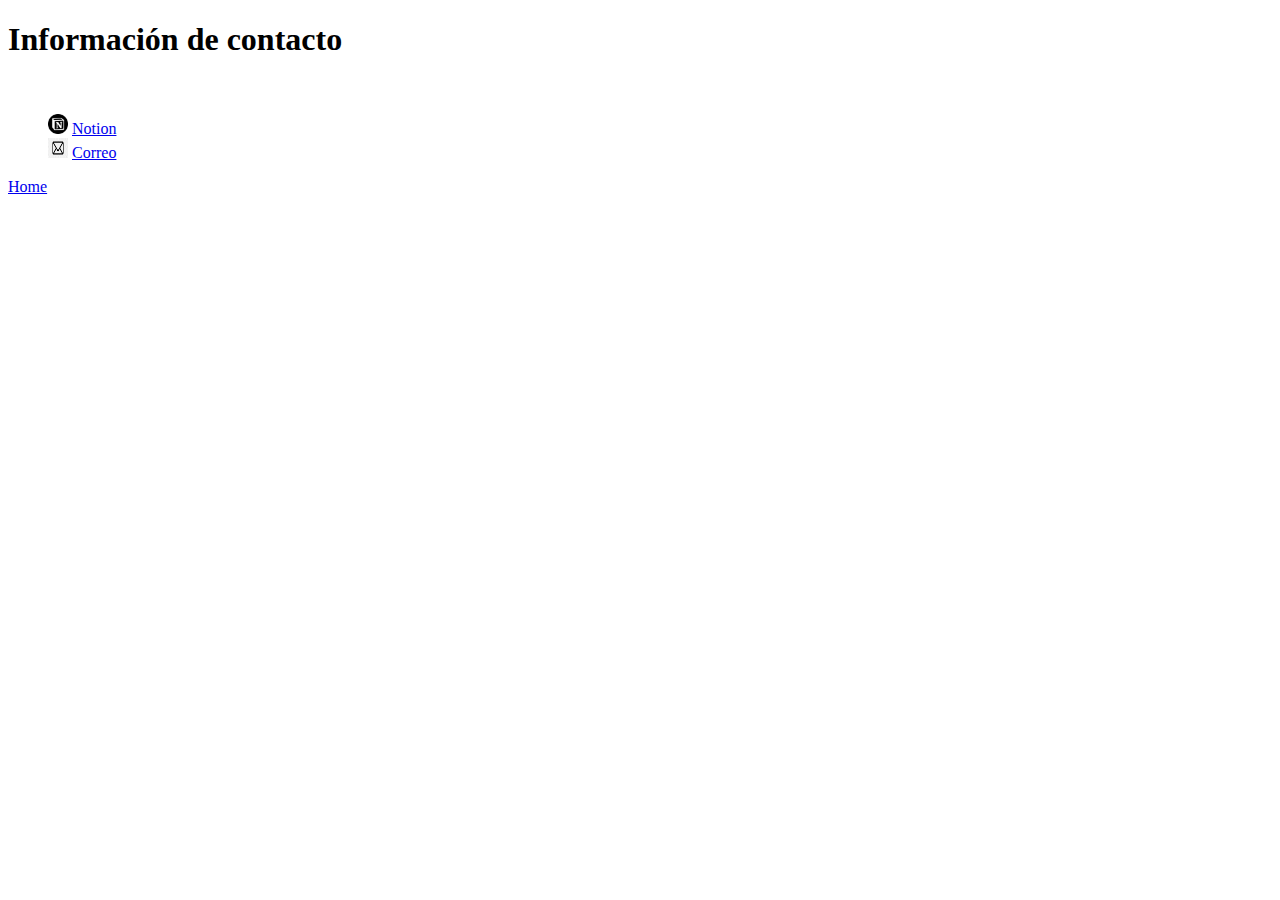
<file: Contenido/Informacion_de_contacto/informacion_de_contacto.html>
<!DOCTYPE html>
<html>
<head>
    <meta charset="UTF-8">
    <title>Información de contacto</title>
</head>

<body>
    <h1>Información de contacto</h1><br>

    <ul>
        <img src="../../img/icono_notion.png" alt="Error imagen" width="20" height="20">     <a href="https://www.notion.so/CURRICULUM-VITAE-a5152f5b446149ca98ff47abf1a5ed00?pvs=4#7121e90573b2420290c135217c994fe6">Notion</a><br>
        <img src="../../img/Icono_correo_electronico.png" alt="Error imagen" width="20" height="20"> <a href="vilmarbey@gmail.com">Correo</a>
    </ul>
    <a href="../../index.html">Home</a>
    
</body>
</html>
</file>
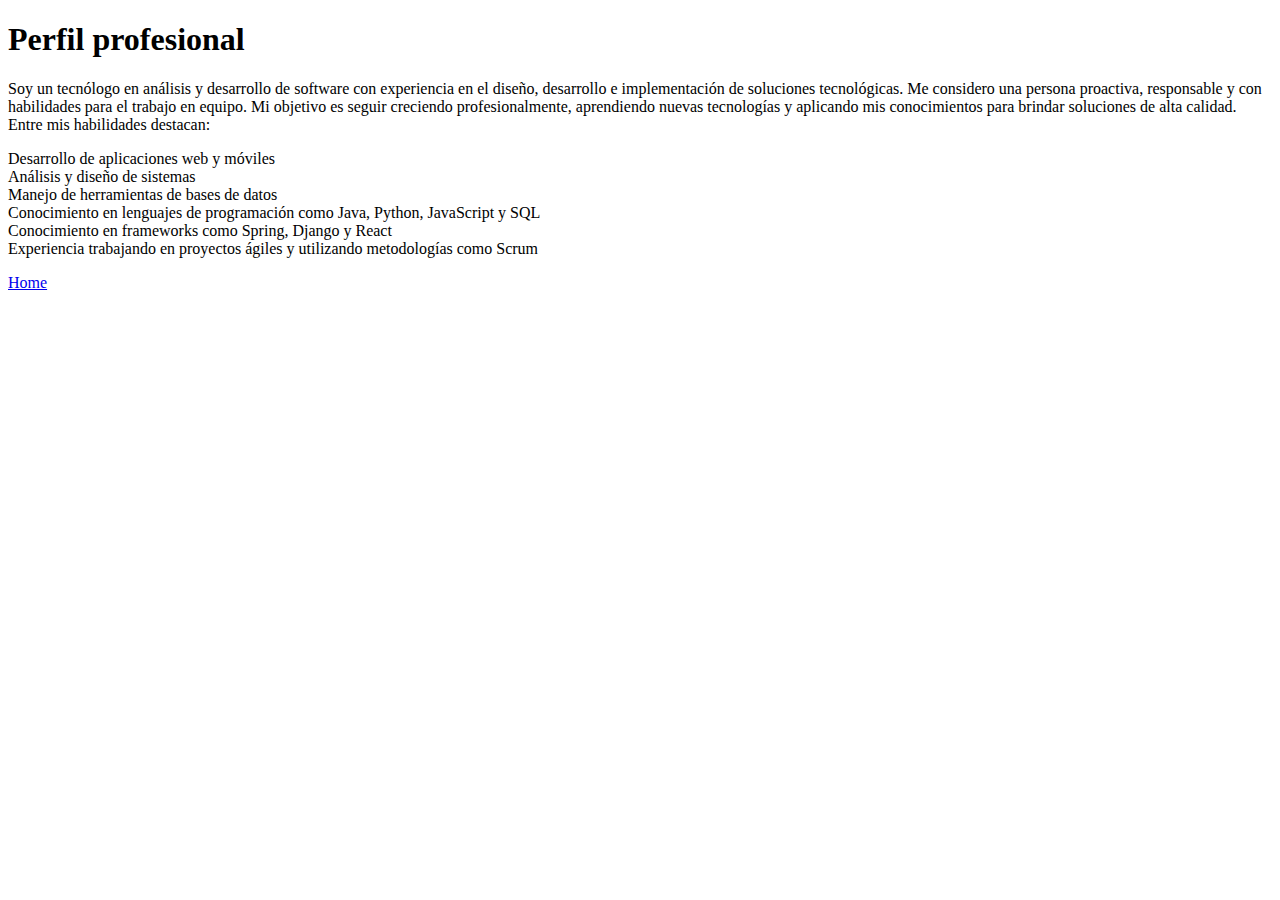
<file: Contenido/Informacion_de_contacto/Perfil_profesional/perfil_profesional.html>
<!DOCTYPE html>
<html>
<head>
    <meta charset="UTF-8">
    <title>Perfil profesional</title>
</head>

<body>
    <h1>Perfil profesional</h1>

    <p>Soy un tecnólogo en análisis y desarrollo de software con experiencia en el diseño, desarrollo e implementación de soluciones tecnológicas. Me considero una persona proactiva, responsable y con habilidades para el trabajo en equipo. Mi objetivo es seguir creciendo profesionalmente, aprendiendo nuevas tecnologías y aplicando mis conocimientos para brindar soluciones de alta calidad. Entre mis habilidades destacan:
        <li>Desarrollo de aplicaciones web y móviles</li>
        <li>Análisis y diseño de sistemas</li>
        <li>Manejo de herramientas de bases de datos</li>
        <li>Conocimiento en lenguajes de programación como Java, Python, JavaScript y SQL</li>
        <li>Conocimiento en frameworks como Spring, Django y React</li>
        <li>Experiencia trabajando en proyectos ágiles y utilizando metodologías como Scrum</li>
    </p>
    <a href="../../../index.html">Home</a>
</body>
</html>
</file>
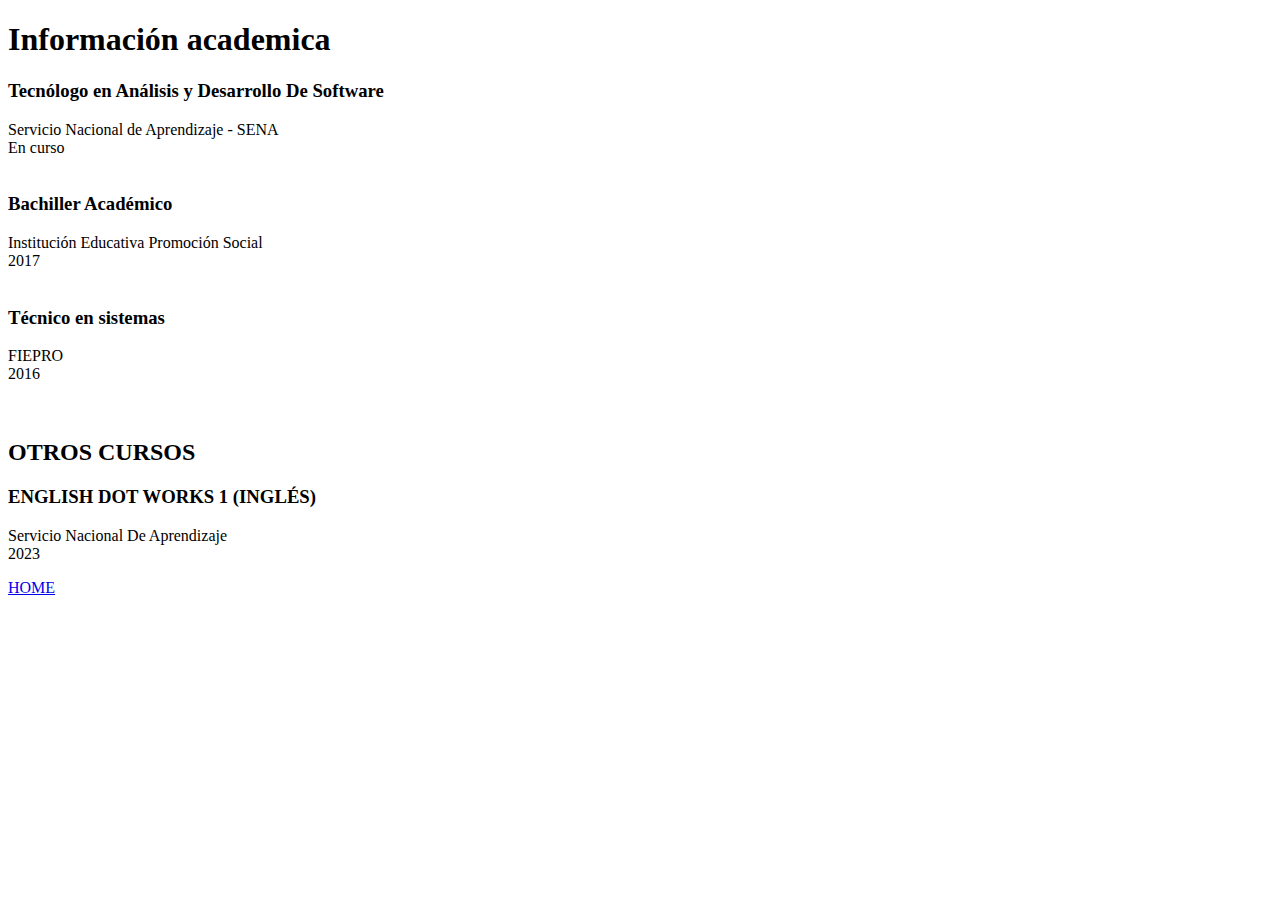
<file: Contenido/Informacion_de_contacto/Perfil_profesional/Informacion_academica/informacion_academica.html>
<!DOCTYPE html>
<html>
<head>
    <meta charset="UTF-8">
    <title>Información academica</title>
</head>

<body>
    <h1>Información academica</h1> 

    <p>
        <h3>Tecnólogo en Análisis y Desarrollo De Software</h3>
        Servicio Nacional de Aprendizaje - SENA <br>
        En curso <br><br>

        <h3>Bachiller Académico</h3>
        Institución Educativa Promoción Social <br>
        2017 <br><br>

        <h3>Técnico en sistemas</h3>
        FIEPRO <br>
        2016 <br> <br> <br>

        <H2>OTROS CURSOS</H2>
        <h3>ENGLISH DOT WORKS 1 (INGLÉS)</h3>
        Servicio Nacional De Aprendizaje <br>
        2023
        
    </p>

    <a href="../../../../index.html">HOME</a>

</body>
</html>
</file>
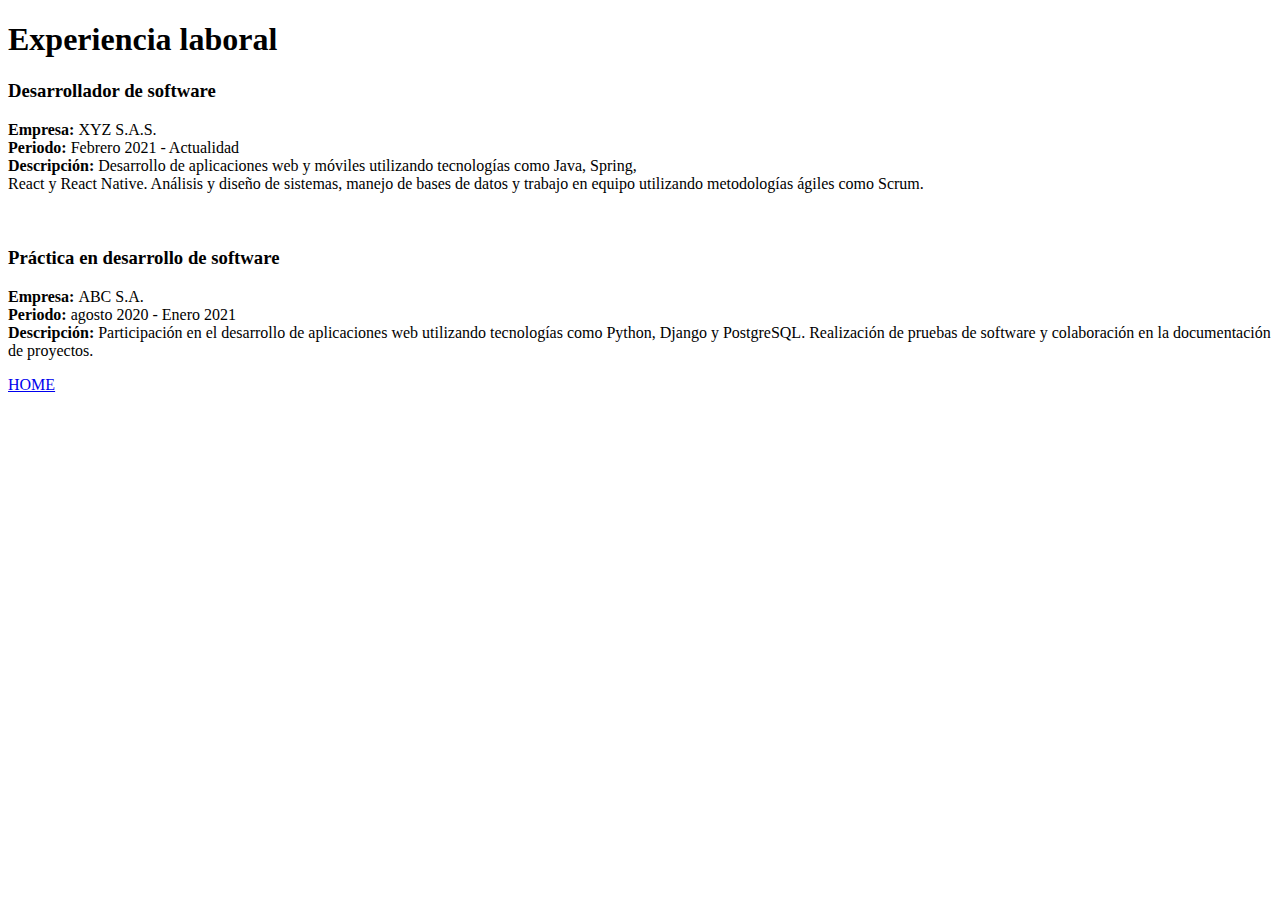
<file: Contenido/Informacion_de_contacto/Perfil_profesional/Informacion_academica/experiencia_laboral/experiencia_laboral.html>
<!DOCTYPE html>
<html>
<head>
    <meta charset="UTF-8">
    <title>Experiencia laboral</title>
</head>
    <h1>Experiencia laboral</h1>
    <p>
        <h3>Desarrollador de software</h3>
        <strong>Empresa: </strong> XYZ S.A.S. <br>
        <strong>Periodo: </strong> Febrero 2021 - Actualidad <br>
        <strong>Descripción: </strong> Desarrollo de aplicaciones web y móviles utilizando tecnologías como Java, Spring, <br>
        React y React Native. Análisis y diseño de sistemas, manejo de bases de datos y trabajo en equipo utilizando metodologías ágiles como Scrum. <br><br><br>   

        <h3>Práctica en desarrollo de software</h3>
        <strong>Empresa: </strong> ABC S.A. <br>
        <strong>Periodo: </strong> agosto 2020 - Enero 2021 <br>
        <strong>Descripción: </strong> Participación en el desarrollo de aplicaciones web utilizando tecnologías como Python, Django y PostgreSQL. 
        Realización de pruebas de software y colaboración en la documentación de proyectos. <br>
    </p>
    <a href="../../../../../index.html">HOME</a>   
<body>
    
</body>
</html>
</file>
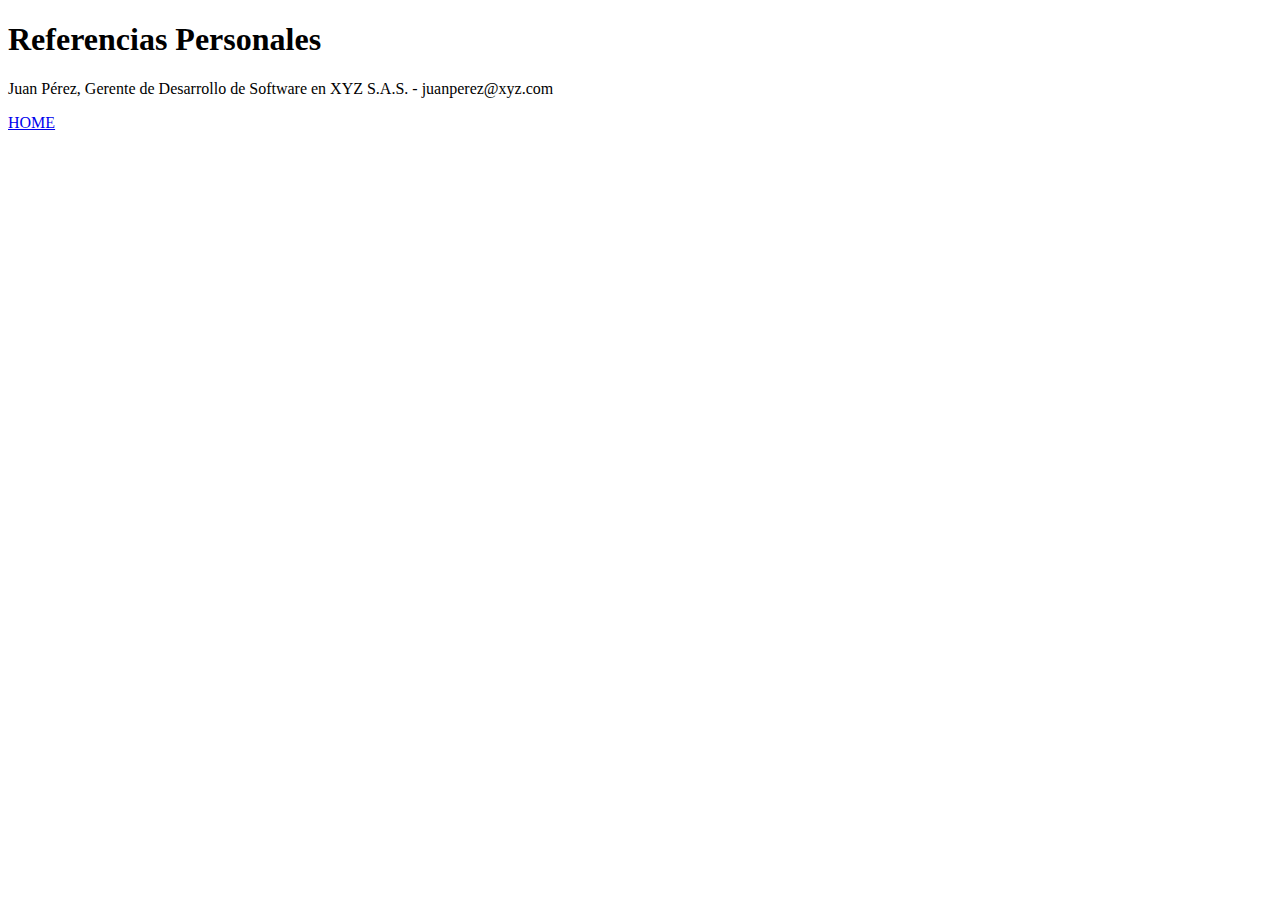
<file: Contenido/Informacion_de_contacto/Perfil_profesional/Informacion_academica/experiencia_laboral/referencias/referencias.html>
<!DOCTYPE html>
<html>
    <head>
        <meta charset="UTF-8">
        <title>Referencias</title>
    </head>

    <body>
        <h1>Referencias Personales</h1>

        <p> Juan Pérez, Gerente de Desarrollo de Software en XYZ S.A.S. - juanperez@xyz.com</p>

        <a href="../../../../../../index.html">HOME</a>
    </body>
</html>
</file>
